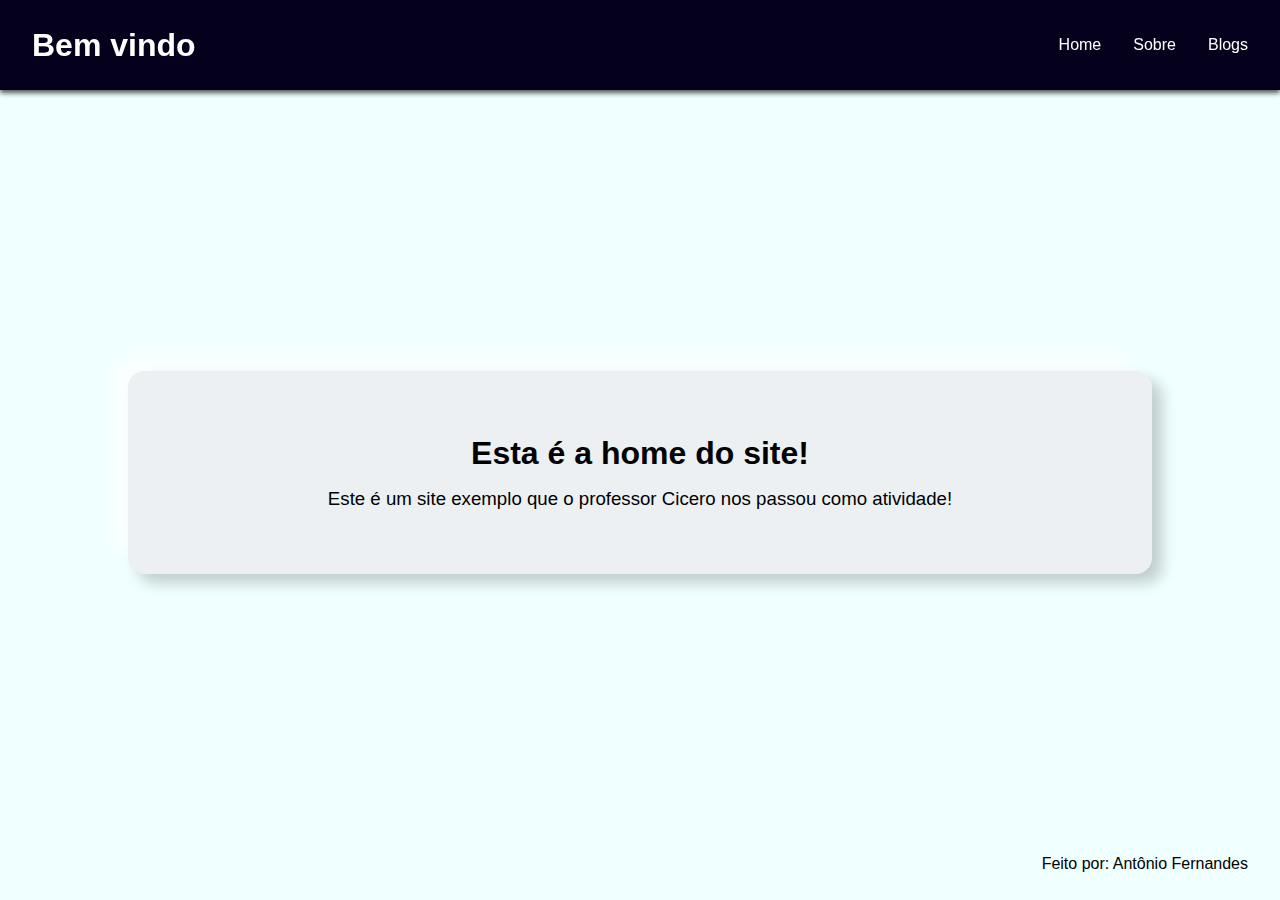
<file: index.html>
<!DOCTYPE html>
<html lang="pt-BR">
    <head>
        <meta charset="UTF-8">
        <meta name="viewport" content="width=device-width, initial-scale=1.0">
        <link rel="stylesheet" href="_globals/global.css">
        <link rel="stylesheet" href="index.css">
        <title>Home</title>
    </head>
    <body>
        <header>
            <div class="nav-container">
                <h1>Bem vindo</h1>
                <nav>
                    <ul>
                        <li><a href="/">Home</a></li>
                        <li><a href="/about">Sobre</a></li>
                        <li><a href="/blog">Blogs</a></li>
                    </ul>
                </nav>
            </div>
        </header>

        <main>
            <section>
                <h1>Esta é a home do site!</h1>
                <p>Este é um site exemplo que o professor Cicero nos passou como atividade!</p>
            </section>
        </main>

        <footer>
            Feito por: Antônio Fernandes
        </footer>
    </body>
</html>
</file>
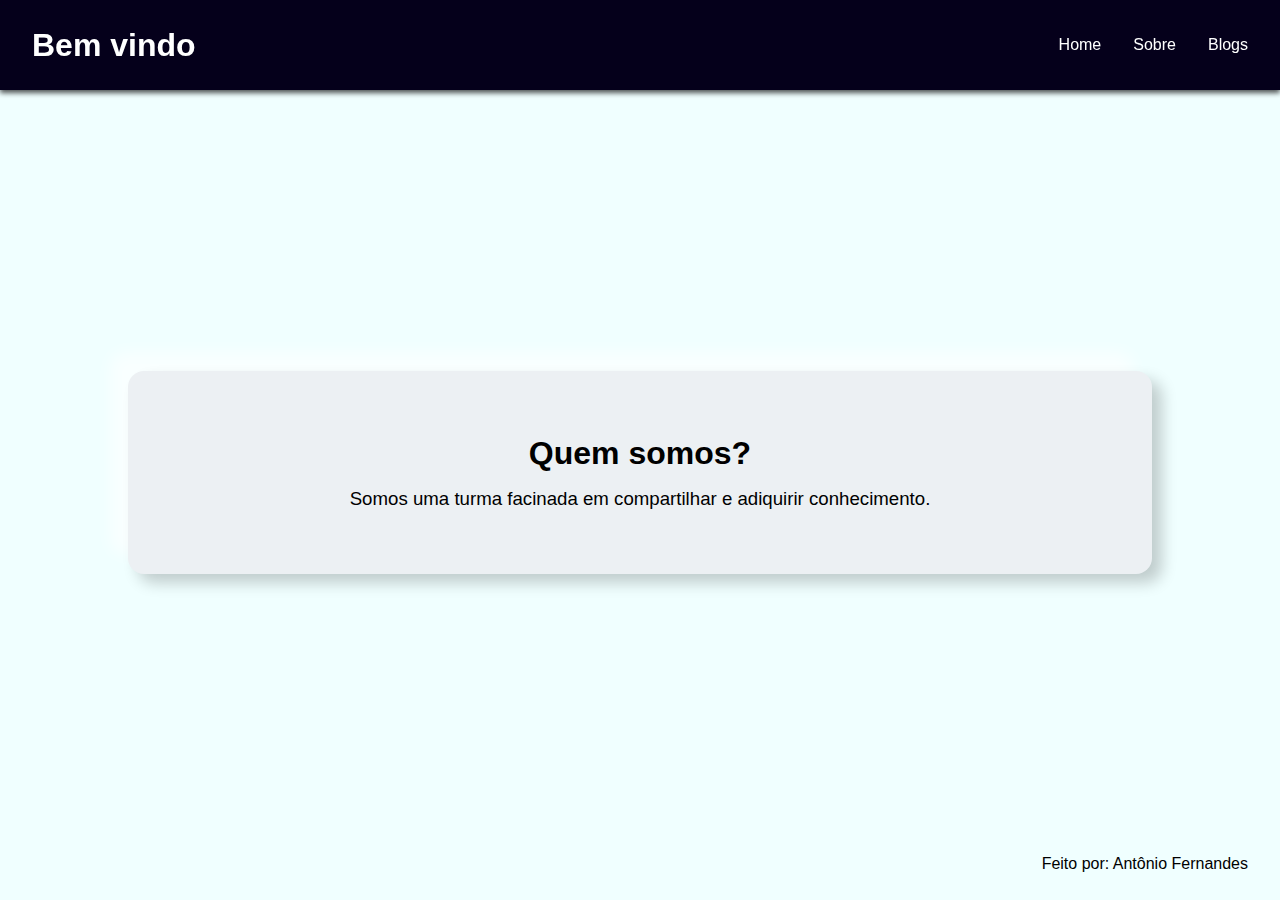
<file: about/index.html>
<!DOCTYPE html>
<html lang="pt-BR">
    <head>
        <meta charset="UTF-8">
        <meta name="viewport" content="width=device-width, initial-scale=1.0">
        <link rel="stylesheet" href="../_globals/global.css">
        <link rel="stylesheet" href="style.css">
        <title>Sobre</title>
    </head>
    <body>
        <header>
            <div class="nav-container">
                <h1>Bem vindo</h1>
                <nav>
                    <ul>
                        <li><a href="/">Home</a></li>
                        <li><a href="/about">Sobre</a></li>
                        <li><a href="/blog">Blogs</a></li>
                    </ul>
                </nav>
            </div>
        </header>

        <main>
            <section>
                <h1>Quem somos?</h1>
                <p>Somos uma turma facinada em compartilhar e adiquirir conhecimento.</p>
            </section>
        </main>

        <footer>
            Feito por: Antônio Fernandes
        </footer>
    </body>
</html>
</file>
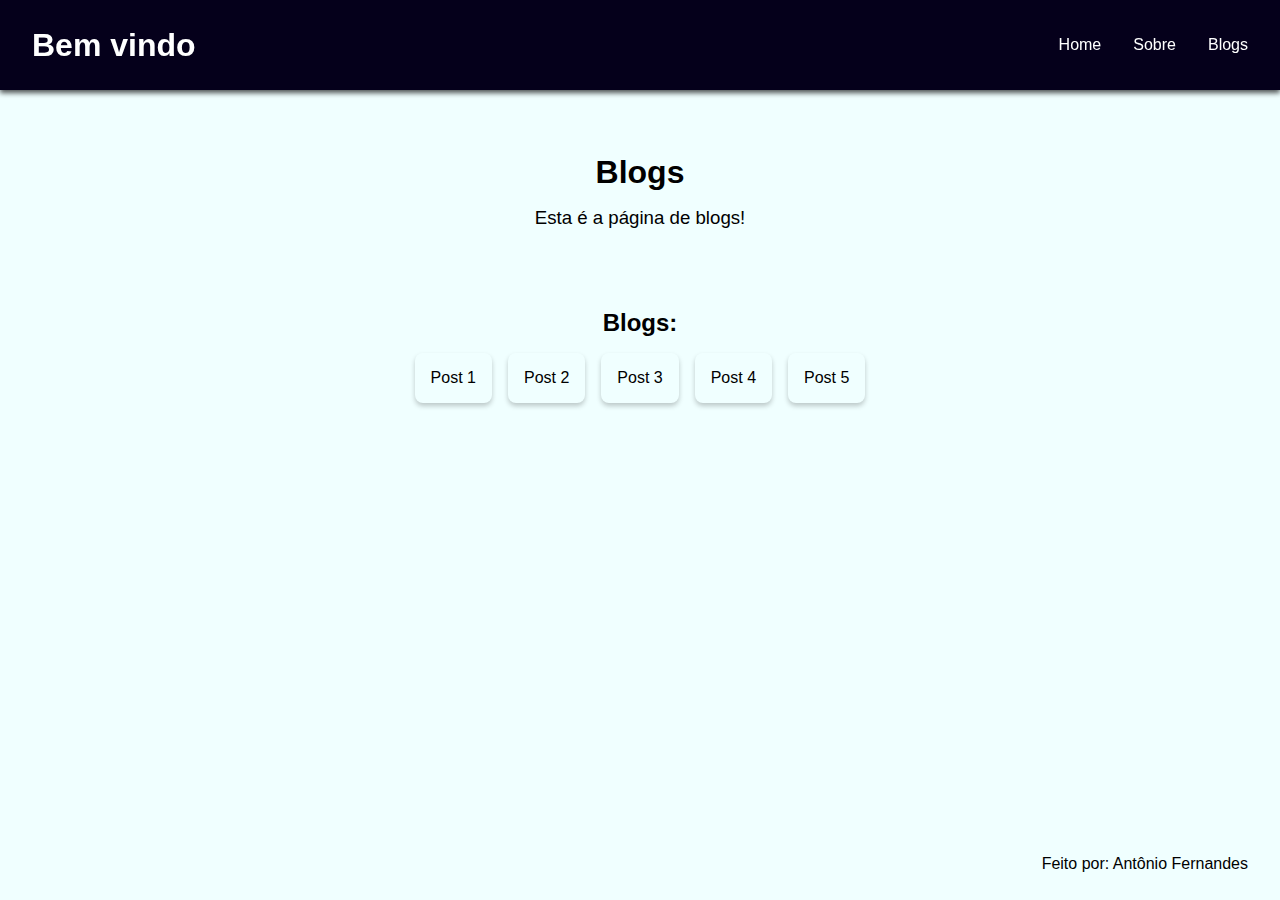
<file: blog/index.html>
<!DOCTYPE html>
<html lang="pt-BR">
    <head>
        <meta charset="UTF-8">
        <meta name="viewport" content="width=device-width, initial-scale=1.0">
        <link rel="stylesheet" href="../_globals/global.css">
        <link rel="stylesheet" href="style.css">
        <title>Blogs</title>
    </head>
    <body>
        <header>
            <div class="nav-container">
                <h1>Bem vindo</h1>
                <nav>
                    <ul>
                        <li><a href="/">Home</a></li>
                        <li><a href="/about">Sobre</a></li>
                        <li><a href="/blog">Blogs</a></li>
                    </ul>
                </nav>
            </div>
        </header>

        <main>
            <section class="slug">
                <h1>Blogs</h1>
                <p>Esta é a página de blogs!</p>
            </section>
            <section class="posts">
                <h2>Blogs<span>:</span></h2>
                <ul>
                    <a href="#"><li>Post 1</li></a>
                    <a href="#"><li>Post 2</li></a>
                    <a href="#"><li>Post 3</li></a>
                    <a href="#"><li>Post 4</li></a>
                    <a href="#"><li>Post 5</li></a>
                </ul>
            </section>
        </main>

        <footer>
            Feito por: Antônio Fernandes
        </footer>
    </body>
</html>
</file>
<file: _globals/global.css>
*{
    margin: 0px;
    padding: 0px;
}
body {
    font-family: Arial, Helvetica, sans-serif;
    background-color: azure;
    padding: 0px;
    margin: 0px;
}
header{
    position: fixed;
    width: 100%;
    height: 10vh;
    top: 0px;

    background-color: #05001b;
    color: white;
    box-shadow:  0px 3px 5px #000000aa;
}
main{
    min-height: 85vh;
    padding-top: 10vh;
}
footer{
    height: 5vh;
    text-align: end;
    padding-right: 2rem;
}

header > .nav-container {
    display: flex;
    justify-content: space-between;
    align-items: center;
    height: 10vh;
}
header > .nav-container > h1 {
    margin: 0px;
    padding-left: 2rem;
}
header > .nav-container > nav > ul {
    display: flex;
    padding: 0px;
    list-style: none;
    gap: 2rem;
    padding-right: 2rem;
}
header > .nav-container > nav > ul > li :hover {
    text-decoration: underline;
}  
header > .nav-container > nav > ul > li > a {
    text-decoration: none;
    position: relative;
    color: white;
}
</file>
<file: index.css>
main{
    display: flex;
    flex-direction: column;
    align-items: center;
    justify-content: center;
    gap: 1rem;

}

main > section {
    width: 70%;
    background-color: rgb(236, 240, 243);
    text-align: center;
    padding: 4rem;
    border-radius: 1rem;
    box-shadow: 
        rgba(0, 0, 0, 0.2) 10px 9px 15px, 
        rgba(255, 255, 255, 0.6) -18px -19px 16px;
}

main > section > h1 {
    font-size: 24pt;
    font-weight: 800;
}

main > section > p {
    font-size: 14pt;
    font-weight: 200;
    margin-top: 1rem;
}
</file>
<file: about/style.css>
main{
    display: flex;
    flex-direction: column;
    align-items: center;
    justify-content: center;
    gap: 1rem;
}

main > section {
    width: 70%;
    background-color: rgb(236, 240, 243);
    text-align: center;
    padding: 4rem;
    border-radius: 1rem;
    box-shadow: 
        rgba(0, 0, 0, 0.2) 10px 9px 15px, 
        rgba(255, 255, 255, 0.6) -18px -19px 16px;
}

main > section > h1 {
    font-size: 24pt;
    font-weight: 800;
}

main > section > p {
    font-size: 14pt;
    font-weight: 200;
    margin-top: 1rem;
}
</file>
<file: blog/style.css>
main{
    display: flex;
    flex-direction: column;
    align-items: center;
    gap: 1rem;
}

main > section {
    width: 70%;
}

main > section.slug {
    padding: 4rem;
    text-align: center;
}
main > section.slug > h1 {
    font-size: 24pt;
    font-weight: 800;
}
main > section.slug > p {
    font-size: 14pt;
    font-weight: 200;
    margin-top: 1rem;
}

main > section.posts {
    display: flex;
    flex-direction: column;
    align-items: center;
    gap: 1rem;
}
main > section.posts {
    width: 100%;
    text-align: center;
    border-radius: 1rem;
}
main > section.posts > ul {
    list-style: none;
    padding: 0px;
    margin: 0px;
    display: flex;
    gap: 1rem;
}
main > section.posts > ul > a {
    padding: 1rem;
    border-radius: 8px;
    box-shadow: 0px 3px 5px #00000037;
    text-decoration: none;
}
main > section.posts > ul > a > li {
    color: black;
}
</file>
